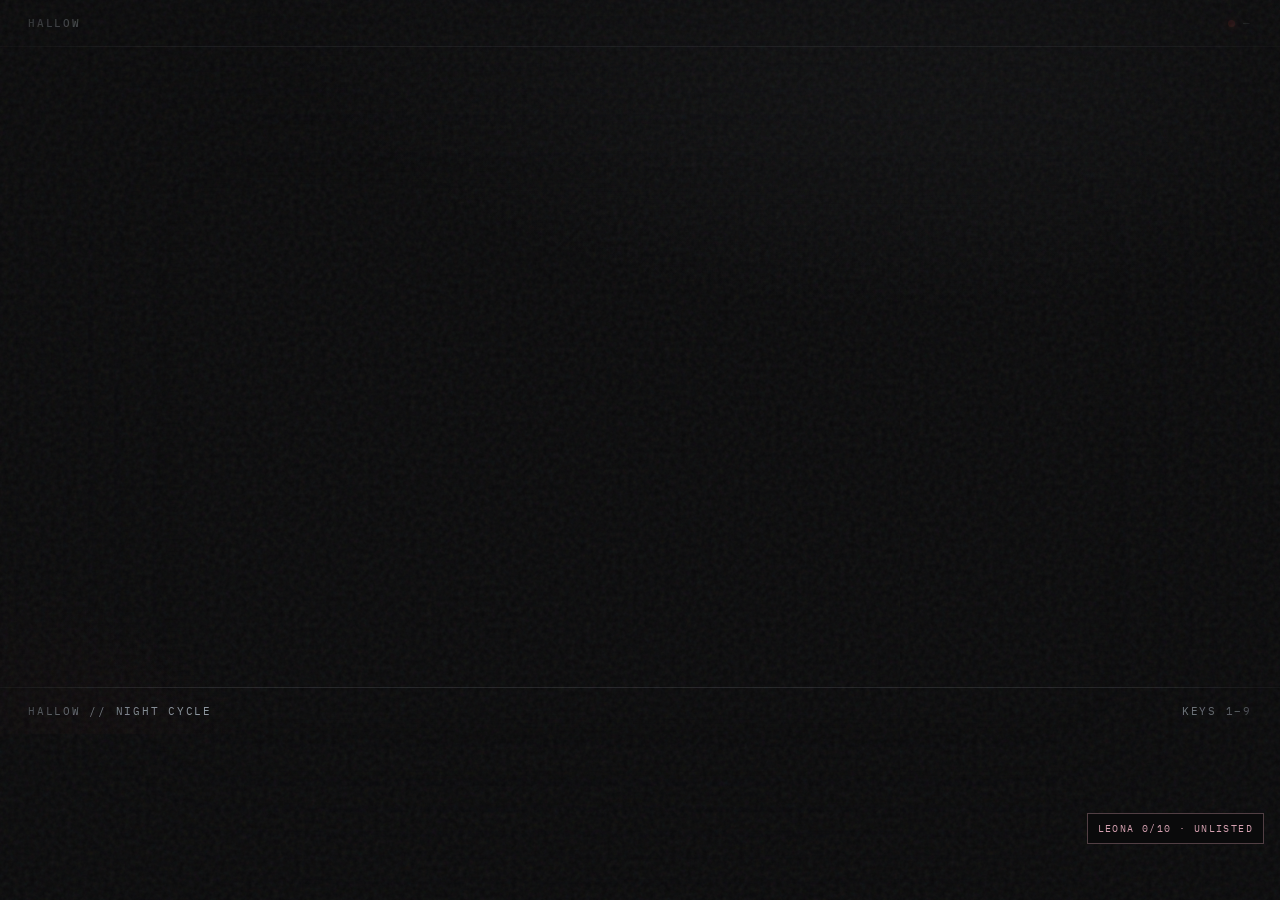
<file: index.html>
<!DOCTYPE html>
<html lang="en">
  <head>
    <meta charset="UTF-8" />
    <meta name="viewport" content="width=device-width, initial-scale=1.0" />
    <title>HALLOW — Night Cycle</title>
    <meta name="theme-color" content="#0a0a0b" />
    <link rel="stylesheet" href="./styles.css" />
    <link rel="stylesheet" href="./extra.css" />
    <link rel="preconnect" href="https://fonts.googleapis.com" />
    <link rel="preconnect" href="https://fonts.gstatic.com" crossorigin />
    <link href="https://fonts.googleapis.com/css2?family=Cormorant+Garamond:ital,wght@0,500;0,600;1,500&family=IBM+Plex+Mono:wght@400;500&family=Outfit:wght@300;400;500;600&display=swap" rel="stylesheet" />
  </head>
  <body>
    <div class="noise" aria-hidden="true"></div>
    <div class="vignette" aria-hidden="true"></div>
    <div class="scan" aria-hidden="true"></div>
    <header class="top">
      <div class="mark"><span>HALLOW</span></div>
      <nav class="nav" id="nav"></nav>
      <div class="status"><span class="dot"></span><span id="clock">—</span></div>
    </header>
    <main id="stage"></main>
    <footer>
      <span id="footLeft">HALLOW // night cycle</span>
      <span id="footRight">keys 1–9</span>
    </footer>
    <div class="toast" id="toast" hidden></div>
    <script src="./data.js"></script>
    <script src="./app.js"></script>
    <script src="./leona.js"></script>
  </body>
</html>
</file>
<file: styles.css>
:root {
  --bg: #0a0a0b;
  --steel: #9aa3ad;
  --steel-2: #c9d2db;
  --steel-dim: #5c646e;
  --line: rgba(154, 163, 173, 0.18);
  --pink: #d4a0b0;
  --text: #e8eaed;
  --muted: #8b919a;
  --ash: #141518;
}
* { box-sizing: border-box; margin: 0; padding: 0; }
html, body { min-height: 100%; background: var(--bg); color: var(--text); font-family: Outfit, system-ui, sans-serif; }
body {
  background:
    radial-gradient(1200px 700px at 70% -10%, rgba(154,163,173,.08), transparent 55%),
    radial-gradient(800px 500px at -10% 110%, rgba(139,46,46,.12), transparent 50%),
    var(--bg);
}
.noise, .vignette, .scan { pointer-events: none; position: fixed; inset: 0; }
.noise { opacity: .07; z-index: 8; background-image: url("data:image/svg+xml,%3Csvg viewBox='0 0 200 200' xmlns='http://www.w3.org/2000/svg'%3E%3Cfilter id='n'%3E%3CfeTurbulence type='fractalNoise' baseFrequency='.85' numOctaves='4' stitchTiles='stitch'/%3E%3C/filter%3E%3Crect width='100%25' height='100%25' filter='url(%23n)'/%3E%3C/svg%3E"); }
.vignette { z-index: 7; box-shadow: inset 0 0 180px 40px #0a0a0b; }
.scan { z-index: 6; opacity: .3; background: repeating-linear-gradient(to bottom, transparent 0 3px, rgba(0,0,0,.08) 3px 4px); }
.top, footer {
  position: relative; z-index: 3;
  display: flex; justify-content: space-between; align-items: center; gap: 16px;
  padding: 16px 28px;
  font-family: "IBM Plex Mono", monospace; font-size: 11px; letter-spacing: .16em;
  color: var(--steel); text-transform: uppercase;
  border-bottom: 1px solid var(--line);
}
footer { border-bottom: 0; border-top: 1px solid var(--line); margin-top: 28px; }
.mark { display: flex; align-items: center; gap: 10px; color: var(--steel-2); font-weight: 500; flex-shrink: 0; }
.nav { display: flex; flex-wrap: wrap; gap: 4px; justify-content: center; }
.nav button, .ghost, .commit, .check, .mini {
  font-family: "IBM Plex Mono", monospace; letter-spacing: .14em; text-transform: uppercase;
  font-size: 10px; cursor: pointer; background: none; border: 1px solid transparent; color: var(--steel-dim);
  padding: 7px 9px;
}
.nav button.on, .nav button:hover { color: var(--steel-2); border-color: var(--line); }
.status { display: flex; align-items: center; gap: 8px; color: var(--steel-dim); flex-shrink: 0; }
.dot { width: 7px; height: 7px; border-radius: 50%; background: #7d2a2a; box-shadow: 0 0 10px #8b2e2e; animation: pulse 2.4s ease-in-out infinite; }
@keyframes pulse { 50% { opacity: .5; } }
main { position: relative; z-index: 2; padding: 28px; max-width: 1180px; margin: 0 auto; min-height: 68vh; }
.hero h1 { font-family: "Cormorant Garamond", serif; font-weight: 500; font-size: clamp(40px, 7vw, 78px); line-height: .92; }
.hero em { font-style: italic; color: var(--steel-2); }
.kicker { font-family: "IBM Plex Mono", monospace; font-size: 11px; letter-spacing: .2em; color: var(--steel-dim); text-transform: uppercase; margin-bottom: 14px; }
.lede { max-width: 560px; margin-top: 16px; color: var(--muted); font-weight: 300; line-height: 1.65; }
.grid { display: grid; gap: 14px; margin-top: 28px; }
.grid.three { grid-template-columns: repeat(auto-fit, minmax(220px, 1fr)); }
.card, .panel {
  background: linear-gradient(180deg, #141518, #0d0e11);
  border: 1px solid var(--line); padding: 18px;
}
.card { min-height: 200px; cursor: pointer; position: relative; transition: transform .2s, border-color .2s; }
.card:hover { transform: translateY(-3px); border-color: rgba(201,210,219,.45); }
.card.locked { opacity: .75; }
.card h3 { font-family: "Cormorant Garamond", serif; font-size: 30px; font-weight: 500; margin: 8px 0 4px; }
.card .id, .meta { font-family: "IBM Plex Mono", monospace; font-size: 10px; letter-spacing: .16em; color: var(--steel-dim); text-transform: uppercase; }
.card .role { color: var(--steel); font-size: 12px; letter-spacing: .14em; text-transform: uppercase; }
.card .bar { position: absolute; left: 0; right: 0; bottom: 0; height: 3px; background: linear-gradient(90deg, var(--steel-dim), var(--steel-2)); }
.card.locked .bar { background: linear-gradient(90deg, #5a3340, var(--pink)); }
.seal { position: absolute; top: 14px; right: 14px; font-family: "IBM Plex Mono", monospace; font-size: 9px; letter-spacing: .16em; color: var(--pink); border: 1px solid rgba(212,160,176,.35); padding: 3px 7px; }
.stat { font-family: "Cormorant Garamond", serif; font-size: 42px; }
.stat span { font-family: "IBM Plex Mono", monospace; font-size: 11px; letter-spacing: .14em; color: var(--steel-dim); display: block; margin-top: 4px; }
.commit, .check {
  background: var(--steel-2); color: #0a0a0b; border: 0; padding: 12px 20px; font-weight: 500; margin-top: 16px;
}
.commit.ghosty, .ghost { background: none; color: var(--steel); border: 1px solid var(--line); }
.commit.pink { background: transparent; color: var(--pink); border: 1px solid rgba(212,160,176,.4); }
.row { display: flex; gap: 10px; flex-wrap: wrap; align-items: center; }
input[type="text"], textarea {
  width: 100%; background: #0c0d10; border: 1px solid var(--line); color: var(--text);
  padding: 12px 14px; font-family: Outfit, sans-serif; font-size: 15px;
}
textarea { min-height: 280px; resize: vertical; line-height: 1.6; }
.ops li { list-style: none; display: flex; gap: 10px; align-items: flex-start; padding: 10px 0; border-bottom: 1px solid var(--line); }
.ops li.done { color: var(--steel-dim); text-decoration: line-through; }
.ops button.x { border: 0; background: none; color: var(--steel-dim); cursor: pointer; margin-left: auto; }
.hold-face { font-family: "Cormorant Garamond", serif; font-size: clamp(64px, 14vw, 140px); letter-spacing: -.04em; }
.house-wrap { display: grid; grid-template-columns: 1fr 260px; gap: 20px; }
@media (max-width: 820px) {
  .house-wrap, .dossier-grid { grid-template-columns: 1fr; }
  .top, footer, main { padding-left: 14px; padding-right: 14px; }
  .nav button { padding: 6px 7px; }
}
.board-grid { display: grid; grid-template-columns: repeat(12, 1fr); gap: 3px; aspect-ratio: 12 / 8; background: #080809; border: 1px solid var(--line); padding: 6px; }
.cell { background: #121316; position: relative; }
.cell.wall { background: #1c1e24; }
.cell.you { background: #c9d2db; }
.cell.patrol { background: #8b2e2e; }
.cell.intel { background: #d4a0b0; }
.cell.exit { box-shadow: inset 0 0 0 2px rgba(212,160,176,.6); }
.wire p { color: var(--muted); line-height: 1.7; margin: 10px 0; max-width: 62ch; }
.wire .from { font-family: "IBM Plex Mono", monospace; font-size: 10px; letter-spacing: .16em; color: var(--pink); text-transform: uppercase; }
.toast {
  position: fixed; bottom: 24px; left: 50%; transform: translateX(-50%); z-index: 20;
  background: #141518; border: 1px solid var(--line); padding: 12px 18px;
  font-family: "IBM Plex Mono", monospace; font-size: 11px; letter-spacing: .1em; color: var(--steel-2);
}
.dossier-grid { display: grid; grid-template-columns: 240px 1fr; gap: 28px; margin-top: 16px; }
.portrait { aspect-ratio: 3/4; border: 1px solid var(--line); background: repeating-linear-gradient(135deg, #15171b 0 8px, #101216 8px 16px); position: relative; }
.portrait::after { content: "NO LIVE FEED"; position: absolute; left: 12px; right: 12px; bottom: 12px; font-family: "IBM Plex Mono", monospace; font-size: 10px; letter-spacing: .14em; color: var(--steel-dim); }
.portrait.sophie { background: radial-gradient(circle at 50% 35%, rgba(212,160,176,.22), transparent 55%), linear-gradient(180deg, #1a1216, #0c0b0d); }
.portrait.sophie::after { content: "FILE UNSTABLE"; color: var(--pink); }
</file>
<file: extra.css>
h1.page,h2.page{font-family:"Cormorant Garamond",serif;font-weight:500;font-size:clamp(36px,6vw,56px)}
.list{display:flex;flex-direction:column;gap:8px;margin-top:18px}
.rowline{text-align:left;width:100%;background:#141518;border:1px solid rgba(154,163,173,.18);color:#e8eaed;padding:12px 14px;font-family:"IBM Plex Mono",monospace;font-size:11px;letter-spacing:.08em;cursor:pointer}
.rowline.dim{color:#5c646e;cursor:default}
#notes{margin-top:18px}
</file>
